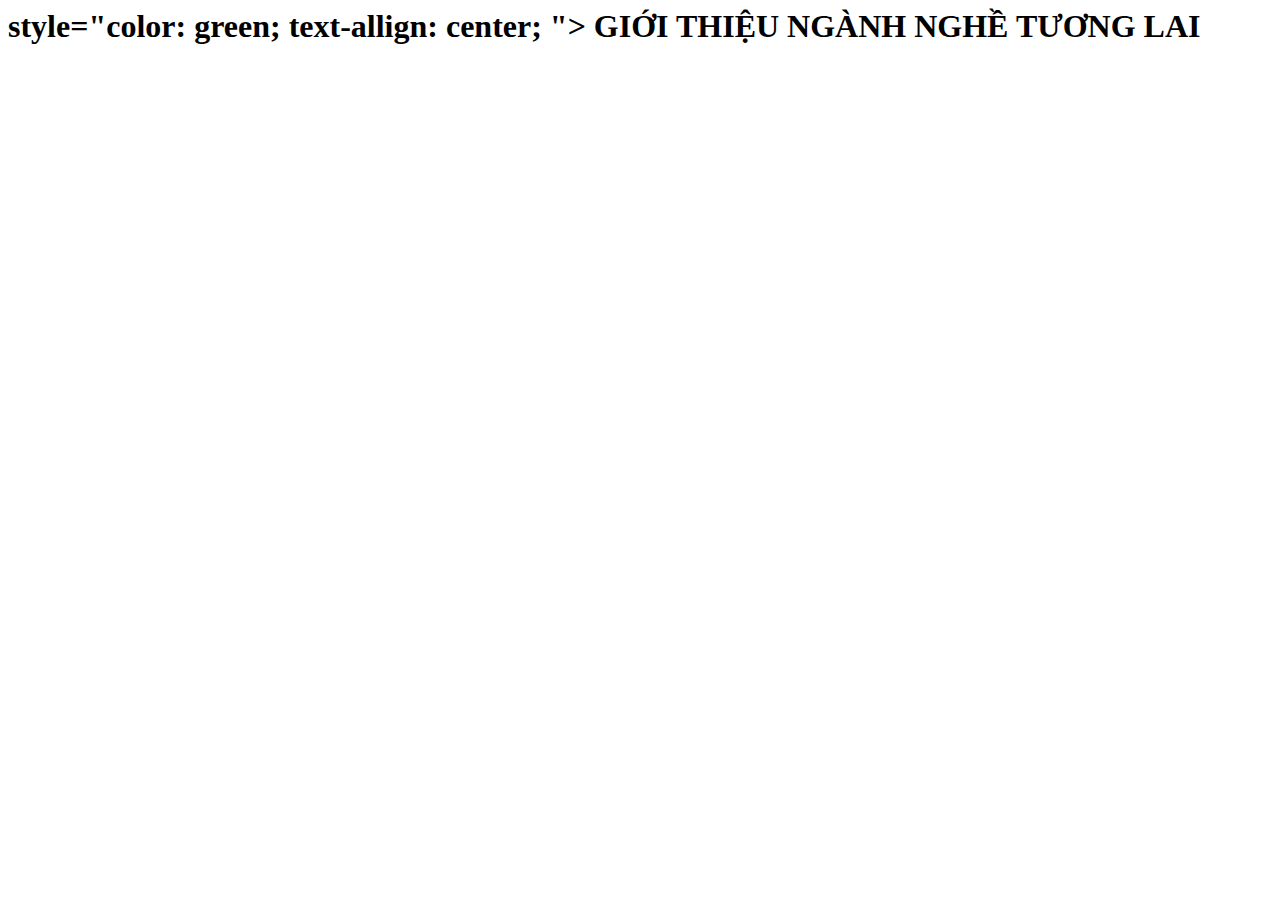
<file: nghenghiep.html>
<html>
  <head>
    <meta charset ="utf-8">
    <body>
      <h1> style="color: green; text-allign: center; ">
        GIỚI THIỆU NGÀNH NGHỀ TƯƠNG LAI
      </h1>
      <table>
        <tr>
          <td> <img src='
                 <h2 style="color: navy;"> HỌ VÀ TÊN </h2>
                 
            
          </td>
        </tr>
      </table>
    </body>
  </head>
</html>
</file>
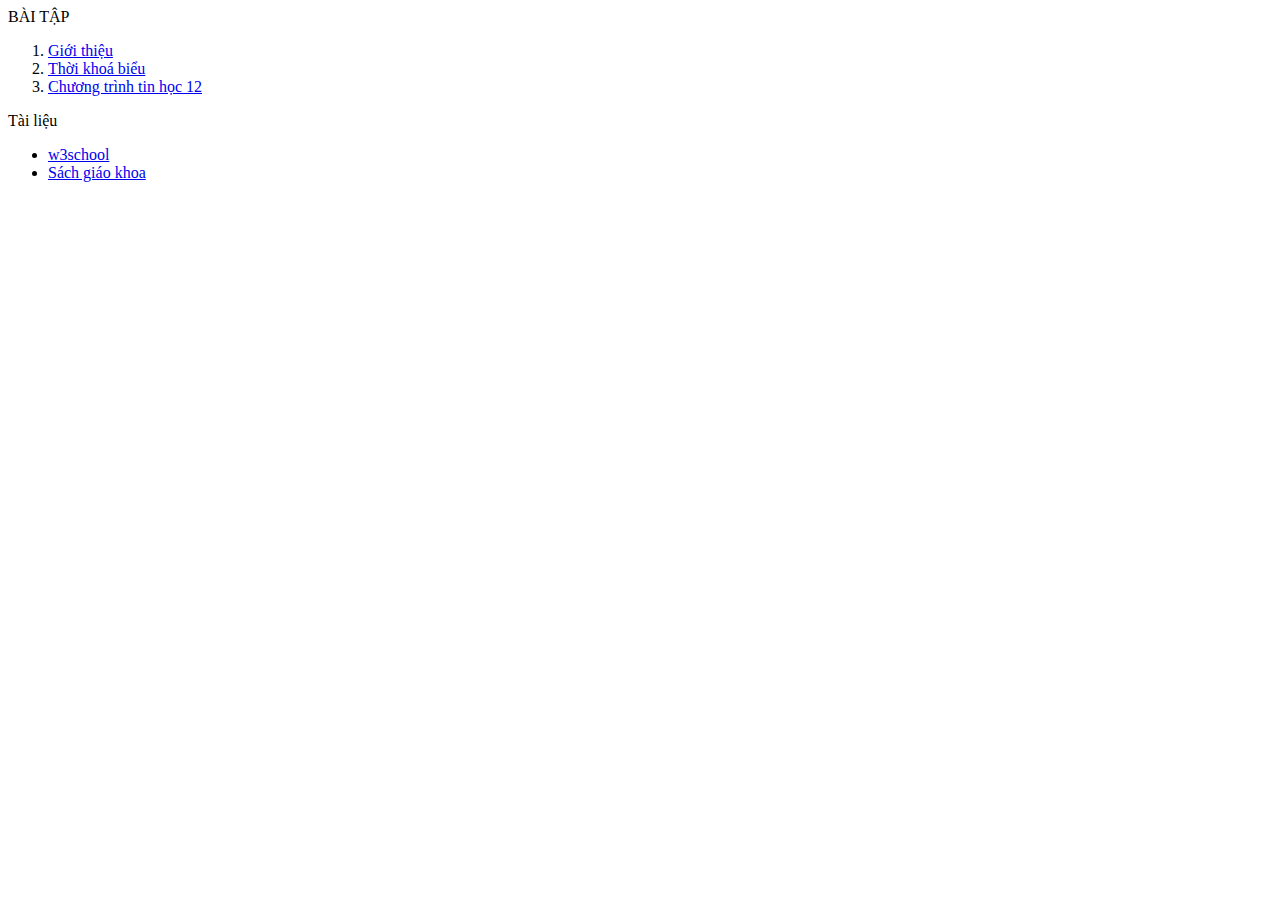
<file: xinchao/baitap.html>
<html>
  <head>
    <meta charset ="utf-8">
  </head>
  <body>
    BÀI TẬP
    <ol>
      <li> <a href="xinchao/gioithieu.html" target="_blank"> 
             Giới thiệu </a> </li>
      
      <li> <a href="xinchao/tkb.html" target="_blank">
        Thời khoá biểu </a> </li>
      
      <li> <a href="https://nguyenhoangyenvan129-lab.github.io/yen-van/xinchao/tinhoc12.html" target="_blank"> 
      Chương trình tin học 12 </a> </li>
    
    </ol>
    Tài liệu
    <ul>
      <li> <a href="https://www.w3schools.com/" target="_blank">
        w3school </a> </li> 
      <li> <a href="https://thptluongkhanhthien-hp.thuvien.edu.vn/tai-lieu/sach-dien-tu/sgk-tin-hoc-12-chuyen-de-hoc-tap-khoa-hoc-may-tinh-canh-dieu-853715" target="_blank">
        Sách giáo khoa </a> </li>
    </ul>
</file>
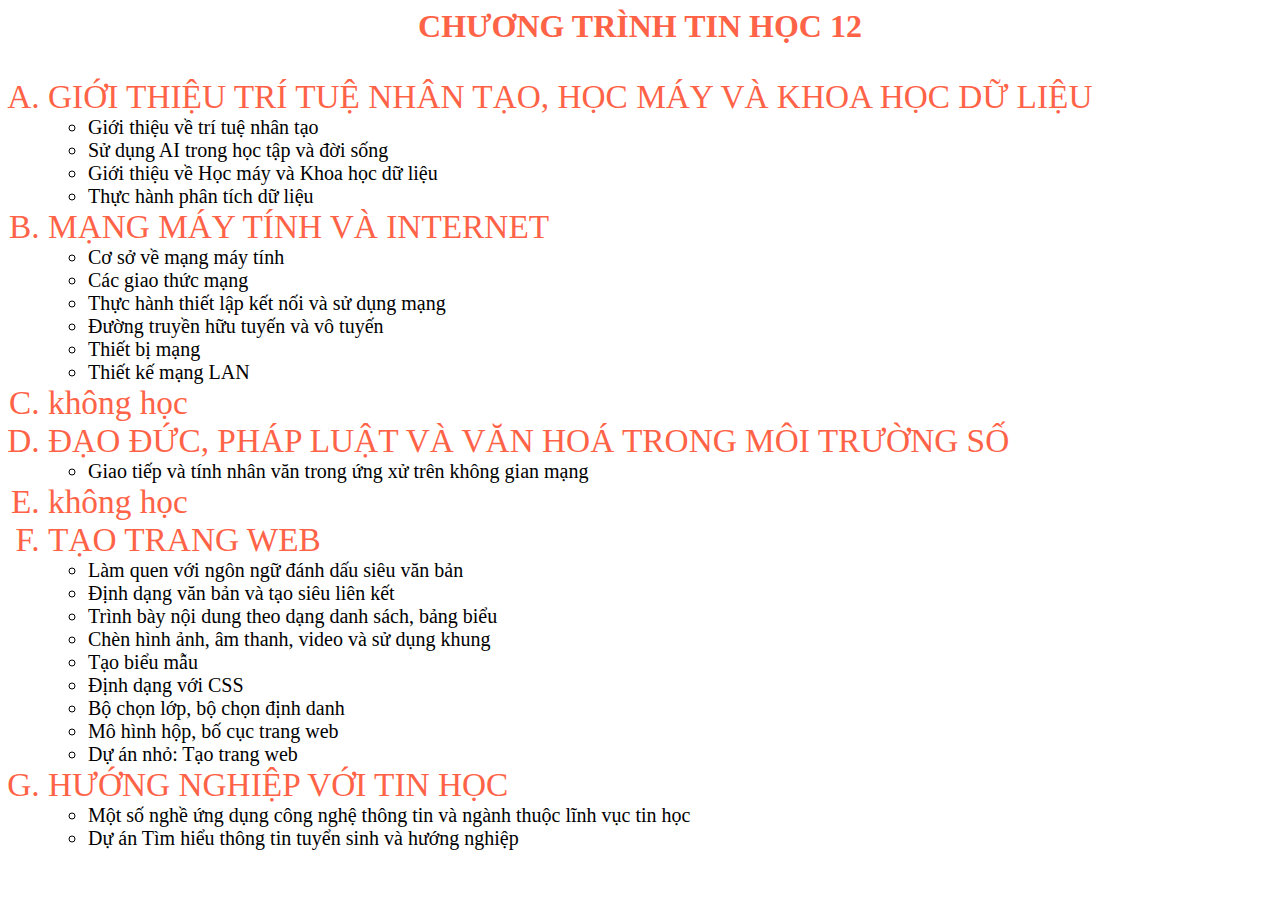
<file: xinchao/tinhoc12.html>
<html>
<head>
<meta charset="utf-8">
<link rel="stylesheet" href="../style.css">
</head>
<body>
     <h1 style="color: tomato; text-align: center; "> 
    CHƯƠNG TRÌNH TIN HỌC 12
   </h1>
    <ol type="A" class="tieude" >
        <li> GIỚI THIỆU TRÍ TUỆ NHÂN TẠO, HỌC MÁY VÀ KHOA HỌC DỮ LIỆU </li>
            <ul class="noidung" >
                <li> Giới thiệu về trí tuệ nhân tạo </li>
                <li> Sử dụng AI trong học tập và đời sống </li>
                 <li> Giới thiệu về Học máy và Khoa học dữ liệu </li>
                 <li> Thực hành phân tích dữ liệu </li>
            </ul>
             <li> MẠNG MÁY TÍNH VÀ INTERNET </li>
         <ul class="noidung">
           <li> Cơ sở về mạng máy tính </li>
           <li> Các giao thức mạng </li>
           <li> Thực hành thiết lập kết nối và sử dụng mạng </li>
           <li> Đường truyền hữu tuyến và vô tuyến </li>
           <li> Thiết bị mạng </li>
           <li> Thiết kế mạng LAN </li>
         </ul>
         <li> không học </li>
         <li> ĐẠO ĐỨC, PHÁP LUẬT VÀ VĂN HOÁ TRONG MÔI TRƯỜNG SỐ </li>
         <ul class="noidung" >
           <li> Giao tiếp và tính nhân văn trong ứng xử trên không gian mạng </li>
         </ul>
         <li> không học </li>
         <li> TẠO TRANG WEB </li>
         <ul class="noidung" > 
              <li> Làm quen với ngôn ngữ đánh dấu siêu văn bản </li>
              <li> Định dạng văn bản và tạo siêu liên kết </li>
              <li> Trình bày nội dung theo dạng danh sách, bảng biểu </li>
              <li> Chèn hình ảnh, âm thanh, video và sử dụng khung </li>
              <li> Tạo biểu mẫu </li>
              <li> Định dạng với CSS </li>
              <li> Bộ chọn lớp, bộ chọn định danh </li>
              <li> Mô hình hộp, bố cục trang web </li>
              <li> Dự án nhỏ: Tạo trang web </li>
         </ul>
         <li> HƯỚNG NGHIỆP VỚI TIN HỌC </li>
         <ul class="noidung" >
              <li> Một số nghề ứng dụng công nghệ thông tin và ngành thuộc lĩnh vục tin học </li>
              <li> Dự án Tìm hiểu thông tin tuyển sinh và hướng nghiệp </li>
         </ul>
    </ol>
  </body>
</html>
</file>
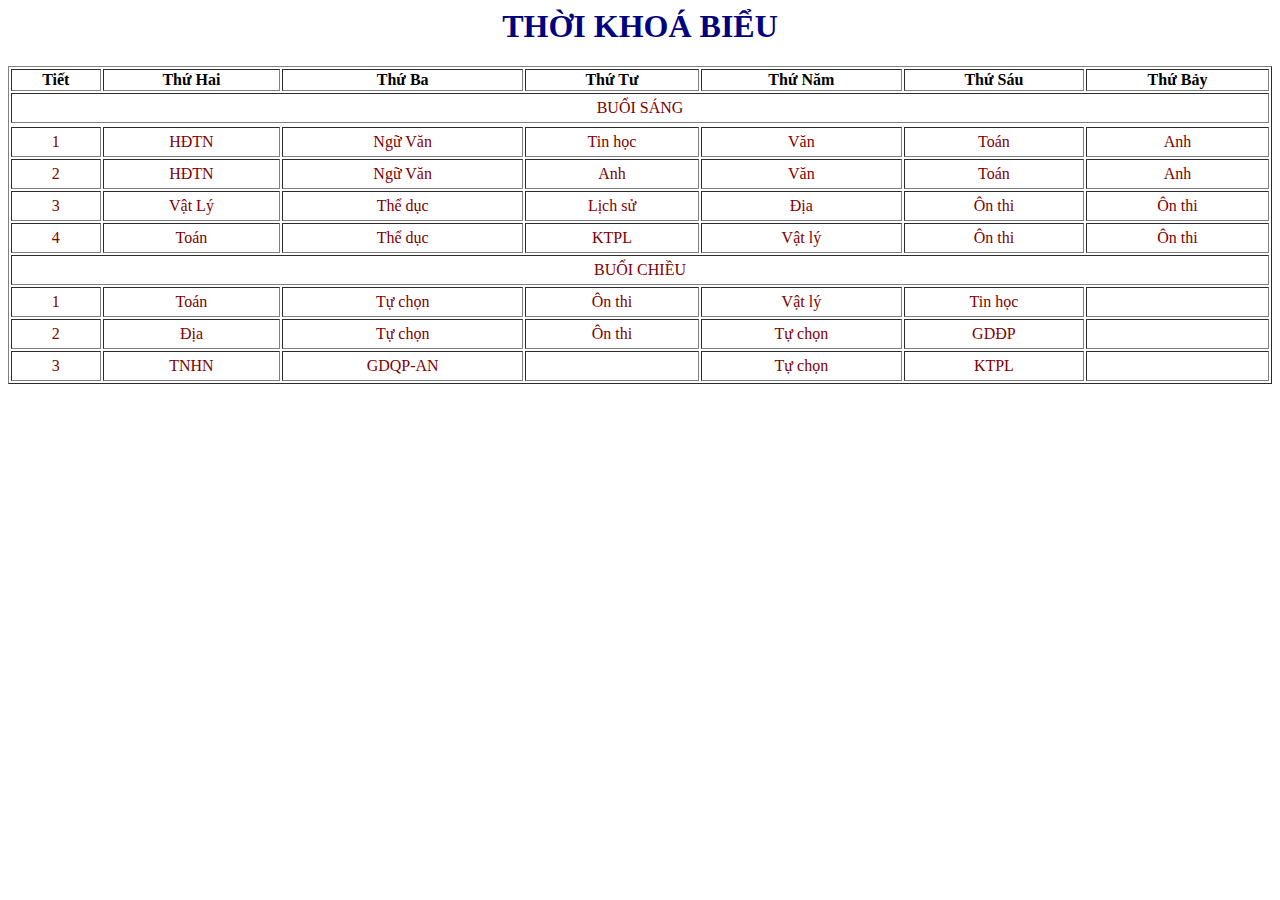
<file: xinchao/tkb.html>
<html>
  <head>
    <meta charset ="utf-8">
    <style>
      td{text-align: center; color: maroon; padding: 5;}
    </style>
  </head>
  <body>
     <h1 style="color: navy; text-align: center; "> 
    THỜI KHOÁ BIỂU
   </h1>
    <table border="1" width="100%">
      <tr>
        <th>Tiết</th> <th>Thứ Hai</th> <th>Thứ Ba</th> <th>Thứ Tư</th> <th>Thứ Năm</th> <th>Thứ Sáu</th> <th>Thứ Bảy</th>
        <tr>
        <td colspan="7">BUỔI SÁNG</td> 
         <tr>
      </tr>
      <tr>
         <td>1</td> <td>HĐTN</td> <td>Ngữ Văn</td> <td>Tin học</td> <td>Văn</td> <td>Toán</td> <td>Anh</td>
         <tr>
         <td>2</td> <td>HĐTN</td> <td>Ngữ Văn</td> <td>Anh</td> <td>Văn</td> <td>Toán</td> <td>Anh</td>
            <tr>
         <td>3</td> <td>Vật Lý</td> <td>Thể dục</td> <td>Lịch sử</td> <td>Địa</td> <td>Ôn thi</td> <td>Ôn thi</td>
               <tr>
         <td>4</td> <td>Toán</td> <td>Thể dục</td> <td>KTPL</td> <td>Vật lý</td> <td>Ôn thi</td> <td>Ôn thi</td>
      </tr>
      </tr>
      </tr>
      </tr>
      <tr>
        <td colspan="7">BUỔI CHIỀU</td> 
         <tr>
         <td>1</td> <td>Toán</td> <td>Tự chọn</td> <td>Ôn thi</td> <td>Vật lý</td> <td>Tin học</td> <td></td>
             <tr>
         <td>2</td> <td>Địa</td> <td>Tự chọn</td> <td>Ôn thi</td> <td>Tự chọn</td> <td>GDĐP</td> <td></td></td>
               <tr>
         <td>3</td> <td>TNHN</td> <td>GDQP-AN</td> <td></td>   <td>Tự chọn</td> <td>KTPL</td> <td></td>
      </tr>
      </tr>
      </tr>
      </tr>
    </table>
  </body>
</html>
</file>
<file: style.css>
h1 {
  color: red;
  text-align: center;
}
td {
  text-align: center;
}
.tieude {
  color: tomato;
  font-size: 25pt;
  top-margin: 18pt;
}
.noidung {
  color: black;
  font-size: 15pt;
  top-margin: 16pt;
}
</file>
